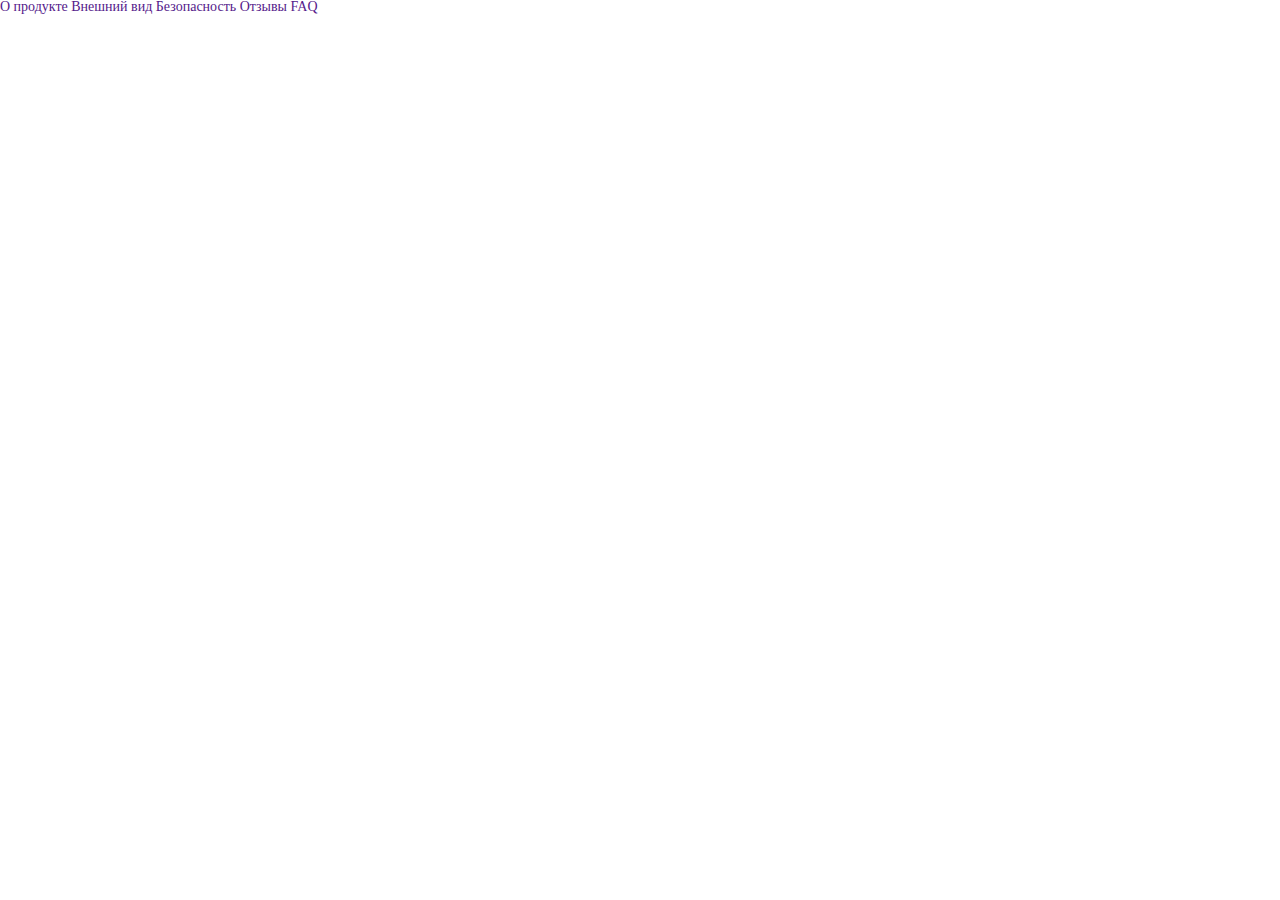
<file: index.html>
<!DOCTYPE html>
<html lang="en">

<head>
    <title>Mi-electro</title>
    <link rel="stylesheet" href="./styles.css" />
    <meta http-equiv="Content-type" content="text/html;charset=UTF-8" />
</head>

<body>
    <header>
        <nav>
            <a href=""> О продукте </a>
            <a href=""> Внешний вид </a>
            <a href=""> Безопасность </a>
            <a href=""> Отзывы </a>
            <a href=""> FAQ </a>
        </nav>
    </header>
    <main>
        <section></section>
        <section></section>
        <section></section>
        <section></section>
        <section></section>
    </main>
    <footer></footer>
</body>

</html>
</file>
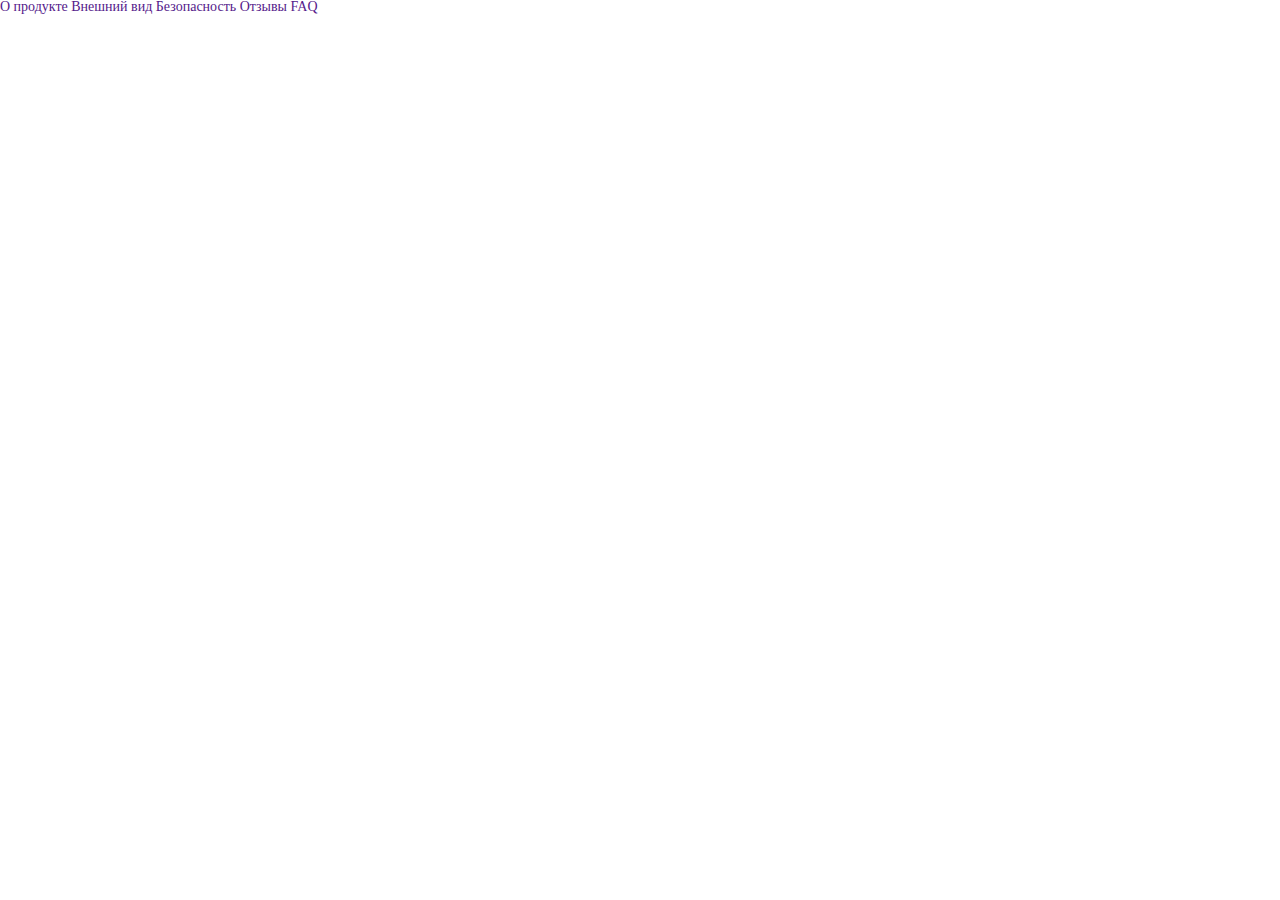
<file: mi-electro/index.html>
<!DOCTYPE html>
<html lang="en">

<head>
    <title>Mi-electro</title>
    <link rel="stylesheet" href="/styles.css" />
    <meta http-equiv="Content-type" content="text/html;charset=UTF-8" />
</head>

<body>
    <header>
        <nav>
            <a href=""> О продукте </a>
            <a href=""> Внешний вид </a>
            <a href=""> Безопасность </a>
            <a href=""> Отзывы </a>
            <a href=""> FAQ </a>
        </nav>
    </header>
    <main>
        <section></section>
        <section></section>
        <section></section>
    </main>
    <footer></footer>
    <script src="./js/script.js"></script>
</body>

</html>
</file>
<file: styles.css>
@charset "UTF-8";
/*Обнуление*/
* {
  padding: 0;
  margin: 0;
  border: 0;
}

*, *:before, *:after {
  -webkit-box-sizing: border-box;
  box-sizing: border-box;
}

:focus, :active {
  outline: none;
}

a:focus, a:active {
  outline: none;
}

nav, footer, header, aside {
  display: block;
}

html, body {
  height: 100%;
  width: 100%;
  font-size: 100%;
  line-height: 1;
  font-size: 14px;
  -ms-text-size-adjust: 100%;
  -moz-text-size-adjust: 100%;
  -webkit-text-size-adjust: 100%;
}

input, button, textarea {
  font-family: inherit;
}

input::-ms-clear {
  display: none;
}

button {
  cursor: pointer;
}

button::-moz-focus-inner {
  padding: 0;
  border: 0;
}

a, a:visited {
  text-decoration: none;
}

a:hover {
  text-decoration: none;
}

ul li {
  list-style: none;
}

img {
  vertical-align: top;
}

h1, h2, h3, h4, h5, h6 {
  font-size: inherit;
  font-weight: inherit;
}

/*---------------------*/
</file>
